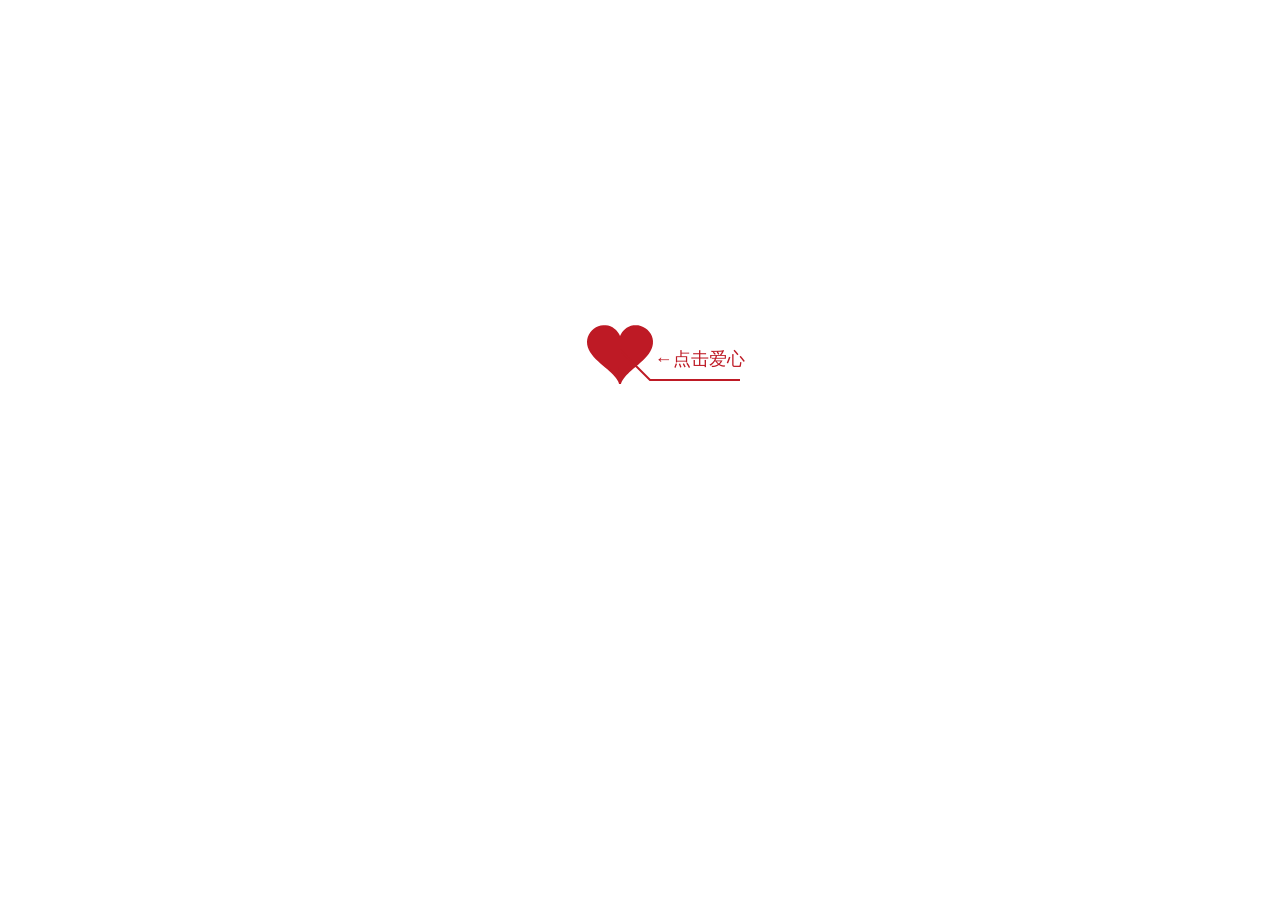
<file: index.htm>
﻿<!DOCTYPE HTML>
<!DOCTYPE html PUBLIC "-//W3C//DTD XHTML 1.0 Strict//EN" "http://www.w3.org/TR/xhtml1/DTD/xhtml1-strict.dtd"><HTML 
xml:lang="en" xmlns="http://www.w3.org/1999/xhtml"><HEAD><META 
content="IE=11.0000" http-equiv="X-UA-Compatible">
<meta name="keywords" content="" />
<meta name="description" content="5" />
<body ondragstart="window.event.returnValue=false" oncontextmenu="window.event.returnValue=false" onselectstart="event.returnValue=false">
<META http-equiv="Content-Type" content="text/html; charset=utf-8">
		 <TITLE>爱情树  </TITLE>	             <LINK href="shuju/default.css" 
rel="stylesheet" type="text/css">		 
<SCRIPT src="shuju/jquery.min.js" type="text/javascript"></SCRIPT>
		 
<SCRIPT src="shuju/jscex.min.js" type="text/javascript"></SCRIPT>
		 
<SCRIPT src="shuju/jscex-parser.js" type="text/javascript"></SCRIPT>
		 
<SCRIPT src="shuju/jscex-jit.js" type="text/javascript"></SCRIPT>
		 
<SCRIPT src="shuju/jscex-builderbase.min.js" type="text/javascript"></SCRIPT>
		 
<SCRIPT src="shuju/jscex-async.min.js" type="text/javascript"></SCRIPT>
		 
<SCRIPT src="shuju/jscex-async-powerpack.min.js" type="text/javascript"></SCRIPT>
		 
<SCRIPT src="shuju/functions.js" type="text/javascript" charset="utf-8"></SCRIPT>
		 
<SCRIPT src="shuju/love.js" type="text/javascript" charset="utf-8"></SCRIPT>
	     
<STYLE type="text/css">
<!--
.STYLE1 {color: #666666}
-->
        
-->
        </STYLE>   
<DIV id="main">
<DIV id="wrap">
<DIV id="text">
<DIV id="code"><FONT color="#ff0000"><SPAN class="say">* 
亲爱的，我好想你~ 嘿嘿， 亲亲~</SPAN><BR><SPAN class="say"></SPAN><BR><SPAN class="say">* 
世界上最好闻的味道 就是抱着你时 你身上的味道。</SPAN><BR><SPAN class="say"></SPAN><BR><SPAN class="say">* 
我会用以后的生命好好的疼你，爱护你，照顾你。</SPAN><BR><SPAN class="say"></SPAN><BR><SPAN 
class="say">* 不管时间怎么流逝，不管岁月如何无情。我都会一如继往的陪在你身边，走过人生的每一段路。</SPAN><BR><SPAN class="say"></SPAN><BR><SPAN 
class="say">* 快乐、欢笑、悲伤、泪水……你快乐我陪你笑，你难过我给你一个依靠的肩膀，无论如何都会有一个忠实的我和你一起度过！ 
</SPAN><BR><SPAN class="say"></SPAN><BR><SPAN class="say">* 
等我们老了的时候，和你一起，找一个小镇，安静的住下，早上在巷口看日出，晚上相依相偎看夕阳</SPAN><BR><SPAN 
class="say"></SPAN><BR><SPAN class="say">* 
幸福是一辈子的事，经不起三心二意。我会用手中的所有希望为你画下最美丽的蓝天，最幸福的白鸽！</SPAN><BR><SPAN 
class="say"></SPAN><BR><SPAN class="say">* 
伴随着优美的音乐，对俺最爱滴宝贝表白！我会爱你亿生亿世！</SPAN><BR><SPAN class="say"></SPAN><BR><SPAN class="say"><SPAN 
class="space"></SPAN> -- 爱你的 我--</SPAN>			   </FONT>
<P></P></DIV></DIV>
<DIV id="clock-box">我们已经在一起...</SPAN>                
   
<DIV id="clock"></DIV></DIV><CANVAS width="1100" height="680" 
id="canvas"></CANVAS>             </DIV></DIV>
<SCRIPT>

    (function(){
        var canvas = $('#canvas');
		
        if (!canvas[0].getContext) {
            $("#error").show();
            return false;
        }

        var width = canvas.width();
        var height = canvas.height();
        
        canvas.attr("width", width);
        canvas.attr("height", height);

        var opts = {
            seed: {
                x: width / 2 - 20,
                color: "rgb(190, 26, 37)",
                scale: 2
            },
            branch: [
                [535, 680, 570, 250, 500, 200, 30, 100, [
                    [540, 500, 455, 417, 340, 400, 13, 100, [
                        [450, 435, 434, 430, 394, 395, 2, 40]
                    ]],
                    [550, 445, 600, 356, 680, 345, 12, 100, [
                        [578, 400, 648, 409, 661, 426, 3, 80]
                    ]],
                    [539, 281, 537, 248, 534, 217, 3, 40],
                    [546, 397, 413, 247, 328, 244, 9, 80, [
                        [427, 286, 383, 253, 371, 205, 2, 40],
                        [498, 345, 435, 315, 395, 330, 4, 60]
                    ]],
                    [546, 357, 608, 252, 678, 221, 6, 100, [
                        [590, 293, 646, 277, 648, 271, 2, 80]
                    ]]
                ]] 
            ],
            bloom: {
                num: 700,
                width: 1080,
                height: 650,
            },
            footer: {
                width: 1200,
                height: 5,
                speed: 10,
            }
        }

        var tree = new Tree(canvas[0], width, height, opts);
        var seed = tree.seed;
        var foot = tree.footer;
        var hold = 1;

        canvas.click(function(e) {
            var offset = canvas.offset(), x, y;
            x = e.pageX - offset.left;
            y = e.pageY - offset.top;
            if (seed.hover(x, y)) {
                hold = 0; 
                canvas.unbind("click");
                canvas.unbind("mousemove");
                canvas.removeClass('hand');
            }
        }).mousemove(function(e){
            var offset = canvas.offset(), x, y;
            x = e.pageX - offset.left;
            y = e.pageY - offset.top;
            canvas.toggleClass('hand', seed.hover(x, y));
        });

        var seedAnimate = eval(Jscex.compile("async", function () {
            seed.draw();
            while (hold) {
                $await(Jscex.Async.sleep(10));
            }
            while (seed.canScale()) {
                seed.scale(0.95);
                $await(Jscex.Async.sleep(10));
            }
            while (seed.canMove()) {
                seed.move(0, 2);
                foot.draw();
                $await(Jscex.Async.sleep(10));
            }
        }));

        var growAnimate = eval(Jscex.compile("async", function () {
            do {
    	        tree.grow();
                $await(Jscex.Async.sleep(10));
            } while (tree.canGrow());
        }));

        var flowAnimate = eval(Jscex.compile("async", function () {
            do {
    	        tree.flower(2);
                $await(Jscex.Async.sleep(10));
            } while (tree.canFlower());
        }));

        var moveAnimate = eval(Jscex.compile("async", function () {
            tree.snapshot("p1", 240, 0, 610, 680);
            while (tree.move("p1", 500, 0)) {
                foot.draw();
                $await(Jscex.Async.sleep(10));
            }
            foot.draw();
            tree.snapshot("p2", 500, 0, 610, 680);

            // 会有闪烁不得意这样做, (＞﹏＜)
            canvas.parent().css("background", "url(" + tree.toDataURL('image/png') + ")");
            canvas.css("background", "#ffe");
            $await(Jscex.Async.sleep(300));
            canvas.css("background", "none");
        }));

        var jumpAnimate = eval(Jscex.compile("async", function () {
            var ctx = tree.ctx;
            while (true) {
                tree.ctx.clearRect(0, 0, width, height);
                tree.jump();
                foot.draw();
                $await(Jscex.Async.sleep(25));
            }
        }));

        var textAnimate = eval(Jscex.compile("async", function () {
		    var together = new Date();
		    together.setFullYear(2013,07 ,22); 			//时间年月日
		    together.setHours(07);						//小时	
		    together.setMinutes(03);					//分钟
		    together.setSeconds(0);					//秒前一位
		    together.setMilliseconds(55);				//秒第二位

		    $("#code").show().typewriter();
            $("#clock-box").fadeIn(500);
            while (true) {
                timeElapse(together);
                $await(Jscex.Async.sleep(1000));
            }
        }));

        var runAsync = eval(Jscex.compile("async", function () {
            $await(seedAnimate());
            $await(growAnimate());
            $await(flowAnimate());
            $await(moveAnimate());

            textAnimate().start();

            $await(jumpAnimate());
        }));

        runAsync().start();
    })();
    </SCRIPT>     				     </div>
				</div>
			</div>
</div>
	<div class="bg1">	
		<div class="main">
			<footer style="line-height:20px">
                <div id="copyright">
                    <div align="center"> <a href='' target="_blank"></a> 
                    <a href="" target="_blank"></a>
                    <a href="" target="_blank"></a>
                    </div>
                  </object>
                </div>
		</div>
	</div>
</div>
<audio id="bgmMusic" src="http://qzone.haoduoge.com/music/C2C3F0LSXH4D771253124A26CF9C71C939B2A.mp3" preload="auto" type="audio/mp3" autoplay loop></audio>


</body>
</html>
</file>
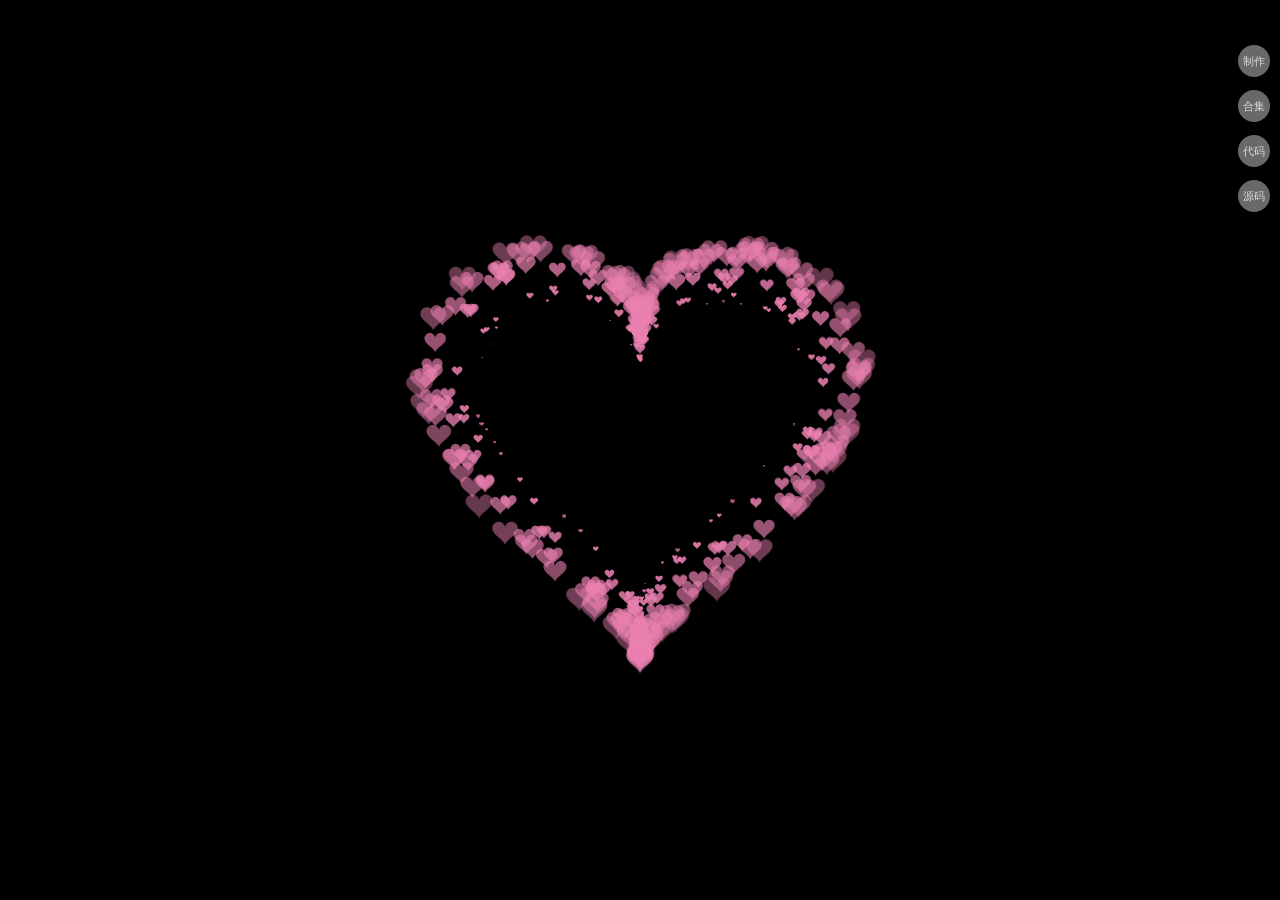
<file: 粒子旋转爱心 (1).html>
<html>
<head>
    <meta charset="utf-8">
    <title>loveHeart</title>
    <link rel="shortcut icon" href="http://zhouql.vip/images/心.png" type="image/x-icon">
    <style>
        html,
        body {
            height: 100%;
            padding: 0;
            margin: 0;
            background: #000;
        }
        canvas {
            position: absolute;
            width: 100%;
            height: 100%;
        }
        p{
            position: fixed;
            top: 50%;
            left: 50%;
            transform: translate(-50%,-50%);
            color: pink;
            animation: k 1.5s ease-in-out infinite;
        }
        @keyframes k{
            100%{
                font-size: 24px;
                opacity: 0;
            }
        }
    </style>
    <style>  
        html, body {  
            margin: 0;  
            width: 100%;  
            height: 100%;  
            display: flex;  
            align-items: center;  
            justify-content: center;  
        }  
        #main {  
            position: relative; /* 将定位改为相对定位 */  
            width: 90%;  
            height: 90%;  
        }  
        #video1 {  
            width: 100%;  
            height: 100%;  
            object-fit: cover; /* 保持宽高比并填充元素的整个内容框 */  
        }  
        .hidden {  
            display: none;  
        }  
    </style>  
</head>
<body>
    <p></p>
    <canvas id="pinkboard"></canvas>
    <div id="main">  
        <video id="video1" muted="muted" autoplay="autoplay" loop="loop" src="https://sns-video-hw.xhscdn.com/01e37340b5183ab501037003847a34f7ad_258.mp4?sign=e0e7bafd11769da1d62739ec9a086f13&t=66180900"></video>  
    </div>  
    <script type="text/javascript">  
        $(function() {  
            var video = document.getElementById("video1");  
            video.src = ""; 
            video.play(); 
        });  
    </script> 
    <script>
        var settings = {
            particles: {
                length: 600,  // 爱心的大小
                duration: 2,  // 爱心扩散速度，越小速度越快
                velocity: 100,  // 爱心扩散速度，越小速度越慢
                effect: -0.75, // 爱心收缩效果，比如：1扩散，-2收缩
                size: 32, // 爱心数量
            },
        };
        (function () { var b = 0; var c = ["ms", "moz", "webkit", "o"]; for (var a = 0; a < c.length && !window.requestAnimationFrame; ++a) { window.requestAnimationFrame = window[c[a] + "RequestAnimationFrame"]; window.cancelAnimationFrame = window[c[a] + "CancelAnimationFrame"] || window[c[a] + "CancelRequestAnimationFrame"] } if (!window.requestAnimationFrame) { window.requestAnimationFrame = function (h, e) { var d = new Date().getTime(); var f = Math.max(0, 16 - (d - b)); var g = window.setTimeout(function () { h(d + f) }, f); b = d + f; return g } } if (!window.cancelAnimationFrame) { window.cancelAnimationFrame = function (d) { clearTimeout(d) } } }());

        var Point = (function () {
            function Point(x, y) {
                this.x = (typeof x !== 'undefined') ? x : 0;
                this.y = (typeof y !== 'undefined') ? y : 0;
            }
            Point.prototype.clone = function () {
                return new Point(this.x, this.y);
            };
            Point.prototype.length = function (length) {
                if (typeof length == 'undefined')
                    return Math.sqrt(this.x * this.x + this.y * this.y);
                this.normalize();
                this.x *= length;
                this.y *= length;
                return this;
            };
            Point.prototype.normalize = function () {
                var length = this.length();
                this.x /= length;
                this.y /= length;
                return this;
            };
            return Point;
        })();
        var Particle = (function () {
            function Particle() {
                this.position = new Point();
                this.velocity = new Point();
                this.acceleration = new Point();
                this.age = 0;
            }
            Particle.prototype.initialize = function (x, y, dx, dy) {
                this.position.x = x;
                this.position.y = y;
                this.velocity.x = dx;
                this.velocity.y = dy;
                this.acceleration.x = dx * settings.particles.effect;
                this.acceleration.y = dy * settings.particles.effect;
                this.age = 0;
            };
            Particle.prototype.update = function (deltaTime) {
                this.position.x += this.velocity.x * deltaTime;
                this.position.y += this.velocity.y * deltaTime;
                this.velocity.x += this.acceleration.x * deltaTime;
                this.velocity.y += this.acceleration.y * deltaTime;
                this.age += deltaTime;
            };
            Particle.prototype.draw = function (context, image) {
                function ease(t) {
                    return (--t) * t * t + 1;
                }
                var size = image.width * ease(this.age / settings.particles.duration);
                context.globalAlpha = 1 - this.age / settings.particles.duration;
                context.drawImage(image, this.position.x - size / 2, this.position.y - size / 2, size, size);
            };
            return Particle;
        })();
        var ParticlePool = (function () {
            var particles,
                firstActive = 0,
                firstFree = 0,
                duration = settings.particles.duration;
            function ParticlePool(length) {
                // create and populate particle pool
                particles = new Array(length);
                for (var i = 0; i < particles.length; i++)
                    particles[i] = new Particle();
            }
            ParticlePool.prototype.add = function (x, y, dx, dy) {
                particles[firstFree].initialize(x, y, dx, dy);
                // handle circular queue
                firstFree++;
                if (firstFree == particles.length) firstFree = 0;
                if (firstActive == firstFree) firstActive++;
                if (firstActive == particles.length) firstActive = 0;
            };
            ParticlePool.prototype.update = function (deltaTime) {
                var i;
                // update active particles
                if (firstActive < firstFree) {
                    for (i = firstActive; i < firstFree; i++)
                        particles[i].update(deltaTime);
                }
                if (firstFree < firstActive) {
                    for (i = firstActive; i < particles.length; i++)
                        particles[i].update(deltaTime);
                    for (i = 0; i < firstFree; i++)
                        particles[i].update(deltaTime);
                }
                // remove inactive particles
                while (particles[firstActive].age >= duration && firstActive != firstFree) {
                    firstActive++;
                    if (firstActive == particles.length) firstActive = 0;
                }
            };
            ParticlePool.prototype.draw = function (context, image) {
                // draw active particles
                if (firstActive < firstFree) {
                    for (i = firstActive; i < firstFree; i++)
                        particles[i].draw(context, image);
                }
                if (firstFree < firstActive) {
                    for (i = firstActive; i < particles.length; i++)
                        particles[i].draw(context, image);
                    for (i = 0; i < firstFree; i++)
                        particles[i].draw(context, image);
                }
            };
            return ParticlePool;
        })();
        (function (canvas) {
            var context = canvas.getContext('2d'),
                particles = new ParticlePool(settings.particles.length),
                particleRate = settings.particles.length / settings.particles.duration, // particles/sec
                time;
            // get point on heart with -PI <= t <= PI
            function pointOnHeart(t) {
                return new Point(
                    160 * Math.pow(Math.sin(t), 3),
                    130 * Math.cos(t) - 50 * Math.cos(2 * t) - 20 * Math.cos(3 * t) - 10 * Math.cos(4 * t) + 25
                );
            }
            // creating the particle image using a dummy canvas
            var image = (function () {
                var canvas = document.createElement('canvas'),
                    context = canvas.getContext('2d');
                canvas.width = settings.particles.size;
                canvas.height = settings.particles.size;
                // helper function to create the path
                function to(t) {
                    var point = pointOnHeart(t);
                    point.x = settings.particles.size / 2 + point.x * settings.particles.size / 350;
                    point.y = settings.particles.size / 2 - point.y * settings.particles.size / 350;
                    return point;
                }
                // create the path
                context.beginPath();
                var t = -Math.PI;
                var point = to(t);
                context.moveTo(point.x, point.y);
                while (t < Math.PI) {
                    t += 0.01; // baby steps!
                    point = to(t);
                    context.lineTo(point.x, point.y);
                }
                context.closePath();
                // create the fill
                context.fillStyle = '#ea80b0';
                context.fill();
                // create the image
                var image = new Image();
                image.src = canvas.toDataURL();
                return image;
            })();
            // render that thing!
            function render() {
                // next animation frame
                requestAnimationFrame(render);
                // update time
                var newTime = new Date().getTime() / 1000,
                    deltaTime = newTime - (time || newTime);
                time = newTime;
                // clear canvas
                context.clearRect(0, 0, canvas.width, canvas.height);
                // create new particles
                var amount = particleRate * deltaTime;
                for (var i = 0; i < amount; i++) {
                    var pos = pointOnHeart(Math.PI - 2 * Math.PI * Math.random());
                    var dir = pos.clone().length(settings.particles.velocity);
                    particles.add(canvas.width / 2 + pos.x, canvas.height / 2 - pos.y, dir.x, -dir.y);
                }
                // update and draw particles
                particles.update(deltaTime);
                particles.draw(context, image);
            }
            // handle (re-)sizing of the canvas
            function onResize() {
                canvas.width = canvas.clientWidth;
                canvas.height = canvas.clientHeight;
            }
            window.onresize = onResize;
            // delay rendering bootstrap
            setTimeout(function () {
                onResize();
                render();
            }, 10);
        })(document.getElementById('pinkboard'));
        </script>
        
</body>

<a href="https://pan.quark.cn/s/791627e40438" style="position: fixed; top: 5%; right: 10px; width: 30px; height: 30px; z-index: 1000; background: #696969; border-radius: 50%; padding: 1.0px; text-align: center; color: #ddd; text-decoration: none; line-height: 30px; font-size: 11px;">制作</a>
<a href="https://pan.quark.cn/s/791627e40438" style="position: fixed; top: 20%; right: 10px; width: 30px; height: 30px; z-index: 997; background: #696969; border-radius: 50%; padding: 1.0px; text-align: center; color: #ddd; text-decoration: none; line-height: 30px; font-size: 11px;">源码</a>
 <a href="https://pan.quark.cn/s/791627e40438" style="position: fixed; top: 15%; right: 10px; width: 30px; height: 30px; z-index: 998; background: #696969; border-radius: 50%; padding: 1.0px; text-align: center; color: #ddd; text-decoration: none; line-height: 30px; font-size: 11px;">代码</a>
 <a href="https://pan.quark.cn/s/791627e40438" style="position: fixed; top: 10%; right: 10px; width: 30px; height: 30px; z-index: 999; background: #696969; border-radius: 50%; padding: 1.0px; text-align: center; color: #ddd; text-decoration: none; line-height: 30px; font-size: 11px;">合集</a>
</html>
</file>
<file: shuju/default.css>
body {
	background: rgb(255, 255, 255); margin: 0px; padding: 0px; color: rgb(35, 31, 32); overflow: auto; font-family: "楷体", "楷体_GB2312", "KaiTi", sans-serif; font-size: 14px;
}
a {
	color: rgb(0, 0, 0); font-size: 14px;
}
#main {
	width: 100%;
}
#wrap {
	margin: 10px auto 0px; width: 1100px; height: 680px; position: relative;
}
#text {
	left: 60px; top: 80px; width: 400px; height: 425px; position: absolute;
}
#code {
	font-size: 16px; display: none;
}
#clock-box {
	left: 60px; top: 550px; font-size: 28px; display: none; position: absolute;
}
#clock-box a {
	font-size: 28px; text-decoration: none;
}
#clock {
	margin-left: 48px;
}
#clock .digit {
	font-size: 64px;
}
#canvas {
	margin: 0px auto; width: 1100px; height: 680px;
}
#error {
	margin: 60px auto 0px; text-align: center; display: none;
}
.hand {
	cursor: pointer;
}
.say {
	margin-left: 5px;
}
.space {
	margin-right: 150px;
}
</file>
